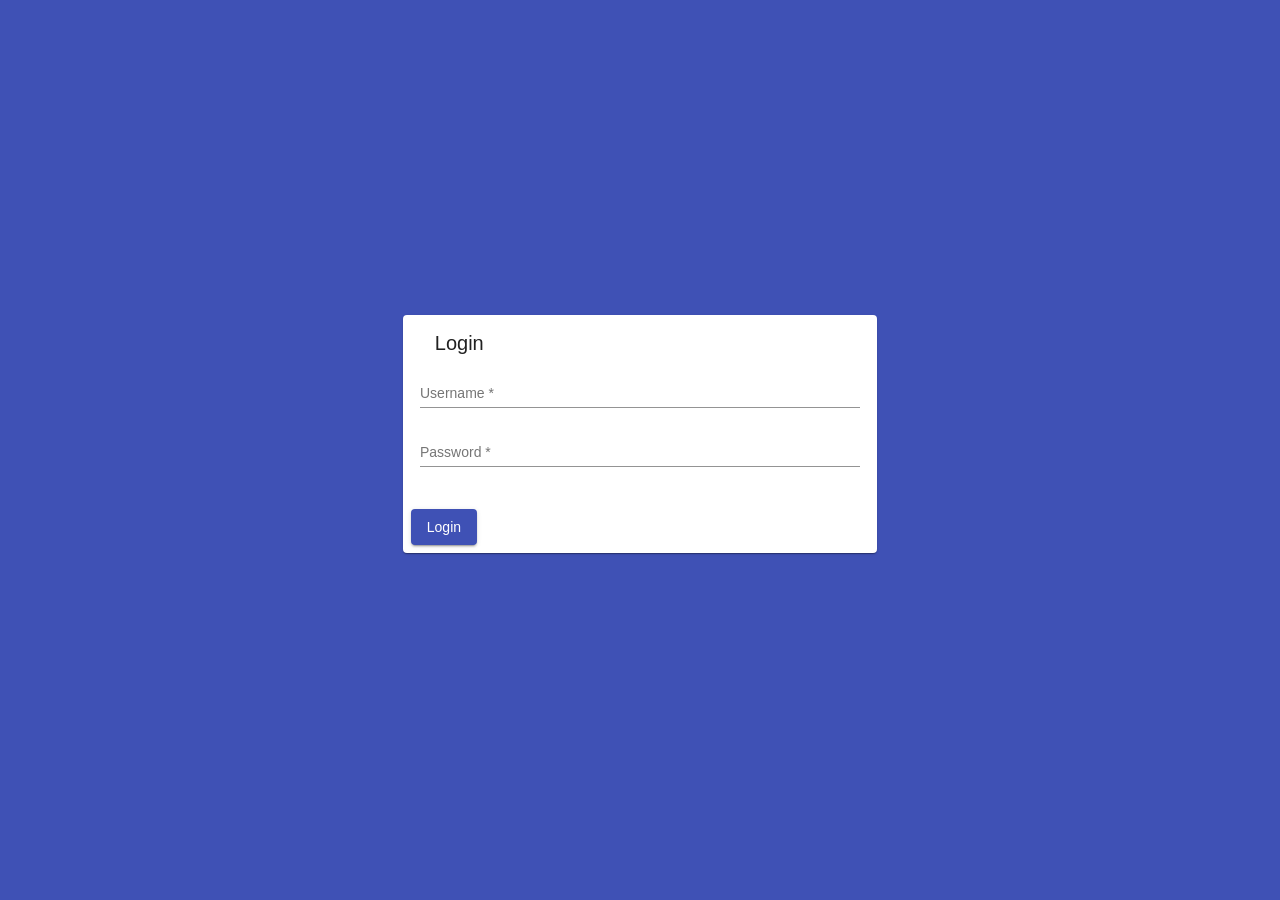
<file: index.html>
<!doctype html>
<html lang="en">
<head>
  <meta charset="utf-8">
  <title>Digital Real Estate Diary</title>
  <base href="/">

  <meta name="viewport" content="width=device-width, initial-scale=1">
  <link rel="icon" type="image/x-icon" href="favicon.ico">
  <link href="//fonts.googleapis.com/icon?family=Material+Icons" rel="stylesheet">

  <link rel="manifest" href="manifest.json">
  <meta name="theme-color" content="#1976d2">
<link rel="stylesheet" href="styles.222fbe5a6cda0ec40c79.css"></head>
<body>
  <app-root></app-root>
  <noscript>Please enable JavaScript to continue using this application.</noscript>
<script type="text/javascript" src="runtime.ec2944dd8b20ec099bf3.js"></script><script type="text/javascript" src="polyfills.c6871e56cb80756a5498.js"></script><script type="text/javascript" src="main.c144d2c98885ca485fbb.js"></script></body>
</html>
</file>
<file: styles.222fbe5a6cda0ec40c79.css>
.mat-badge-content{font-weight:600;font-size:12px;font-family:Roboto,"Helvetica Neue",sans-serif}.mat-badge-small .mat-badge-content{font-size:6px}.mat-badge-large .mat-badge-content{font-size:24px}.mat-h1,.mat-headline,.mat-typography h1{font:400 24px/32px Roboto,"Helvetica Neue",sans-serif;margin:0 0 16px}.mat-h2,.mat-title,.mat-typography h2{font:500 20px/32px Roboto,"Helvetica Neue",sans-serif;margin:0 0 16px}.mat-h3,.mat-subheading-2,.mat-typography h3{font:400 16px/28px Roboto,"Helvetica Neue",sans-serif;margin:0 0 16px}.mat-h4,.mat-subheading-1,.mat-typography h4{font:400 15px/24px Roboto,"Helvetica Neue",sans-serif;margin:0 0 16px}.mat-h5,.mat-typography h5{font:400 11.62px/20px Roboto,"Helvetica Neue",sans-serif;margin:0 0 12px}.mat-h6,.mat-typography h6{font:400 9.38px/20px Roboto,"Helvetica Neue",sans-serif;margin:0 0 12px}.mat-body-2,.mat-body-strong{font:500 14px/24px Roboto,"Helvetica Neue",sans-serif}.mat-body,.mat-body-1,.mat-typography{font:400 14px/20px Roboto,"Helvetica Neue",sans-serif}.mat-body p,.mat-body-1 p,.mat-typography p{margin:0 0 12px}.mat-caption,.mat-small{font:400 12px/20px Roboto,"Helvetica Neue",sans-serif}.mat-display-4,.mat-typography .mat-display-4{font:300 112px/112px Roboto,"Helvetica Neue",sans-serif;margin:0 0 56px;letter-spacing:-.05em}.mat-display-3,.mat-typography .mat-display-3{font:400 56px/56px Roboto,"Helvetica Neue",sans-serif;margin:0 0 64px;letter-spacing:-.02em}.mat-display-2,.mat-typography .mat-display-2{font:400 45px/48px Roboto,"Helvetica Neue",sans-serif;margin:0 0 64px;letter-spacing:-.005em}.mat-display-1,.mat-typography .mat-display-1{font:400 34px/40px Roboto,"Helvetica Neue",sans-serif;margin:0 0 64px}.mat-bottom-sheet-container{font:400 14px/20px Roboto,"Helvetica Neue",sans-serif}.mat-button,.mat-fab,.mat-flat-button,.mat-icon-button,.mat-mini-fab,.mat-raised-button,.mat-stroked-button{font-family:Roboto,"Helvetica Neue",sans-serif;font-size:14px;font-weight:500}.mat-button-toggle,.mat-card{font-family:Roboto,"Helvetica Neue",sans-serif}.mat-card-title{font-size:24px;font-weight:500}.mat-card-header .mat-card-title{font-size:20px}.mat-card-content,.mat-card-subtitle{font-size:14px}.mat-checkbox{font-family:Roboto,"Helvetica Neue",sans-serif}.mat-checkbox-layout .mat-checkbox-label{line-height:24px}.mat-chip{font-size:14px;font-weight:500}.mat-chip .mat-chip-remove.mat-icon,.mat-chip .mat-chip-trailing-icon.mat-icon{font-size:18px}.mat-table{font-family:Roboto,"Helvetica Neue",sans-serif}.mat-header-cell{font-size:12px;font-weight:500}.mat-cell,.mat-footer-cell{font-size:14px}.mat-calendar{font-family:Roboto,"Helvetica Neue",sans-serif}.mat-calendar-body{font-size:13px}.mat-calendar-body-label,.mat-calendar-period-button{font-size:14px;font-weight:500}.mat-calendar-table-header th{font-size:11px;font-weight:400}.mat-dialog-title{font:500 20px/32px Roboto,"Helvetica Neue",sans-serif}.mat-expansion-panel-header{font-family:Roboto,"Helvetica Neue",sans-serif;font-size:15px;font-weight:400}.mat-expansion-panel-content{font:400 14px/20px Roboto,"Helvetica Neue",sans-serif}.mat-form-field{font-size:inherit;font-weight:400;line-height:1.125;font-family:Roboto,"Helvetica Neue",sans-serif}.mat-form-field-wrapper{padding-bottom:1.34375em}.mat-form-field-prefix .mat-icon,.mat-form-field-suffix .mat-icon{font-size:150%;line-height:1.125}.mat-form-field-prefix .mat-icon-button,.mat-form-field-suffix .mat-icon-button{height:1.5em;width:1.5em}.mat-form-field-prefix .mat-icon-button .mat-icon,.mat-form-field-suffix .mat-icon-button .mat-icon{height:1.125em;line-height:1.125}.mat-form-field-infix{padding:.5em 0;border-top:.84375em solid transparent}.mat-form-field-can-float .mat-input-server:focus+.mat-form-field-label-wrapper .mat-form-field-label,.mat-form-field-can-float.mat-form-field-should-float .mat-form-field-label{-webkit-transform:translateY(-1.34375em) scale(.75);transform:translateY(-1.34375em) scale(.75);width:133.33333333%}.mat-form-field-can-float .mat-input-server[label]:not(:label-shown)+.mat-form-field-label-wrapper .mat-form-field-label{-webkit-transform:translateY(-1.34374em) scale(.75);transform:translateY(-1.34374em) scale(.75);width:133.33334333%}.mat-form-field-label-wrapper{top:-.84375em;padding-top:.84375em}.mat-form-field-label{top:1.34375em}.mat-form-field-underline{bottom:1.34375em}.mat-form-field-subscript-wrapper{font-size:75%;margin-top:.66666667em;top:calc(100% - 1.79166667em)}.mat-form-field-appearance-legacy .mat-form-field-wrapper{padding-bottom:1.25em}.mat-form-field-appearance-legacy .mat-form-field-infix{padding:.4375em 0}.mat-form-field-appearance-legacy.mat-form-field-can-float .mat-input-server:focus+.mat-form-field-label-wrapper .mat-form-field-label,.mat-form-field-appearance-legacy.mat-form-field-can-float.mat-form-field-should-float .mat-form-field-label{-webkit-transform:translateY(-1.28125em) scale(.75) perspective(100px) translateZ(.001px);transform:translateY(-1.28125em) scale(.75) perspective(100px) translateZ(.001px);-ms-transform:translateY(-1.28125em) scale(.75);width:133.33333333%}.mat-form-field-appearance-legacy.mat-form-field-can-float .mat-form-field-autofill-control:-webkit-autofill+.mat-form-field-label-wrapper .mat-form-field-label{-webkit-transform:translateY(-1.28125em) scale(.75) perspective(100px) translateZ(.00101px);transform:translateY(-1.28125em) scale(.75) perspective(100px) translateZ(.00101px);-ms-transform:translateY(-1.28124em) scale(.75);width:133.33334333%}.mat-form-field-appearance-legacy.mat-form-field-can-float .mat-input-server[label]:not(:label-shown)+.mat-form-field-label-wrapper .mat-form-field-label{-webkit-transform:translateY(-1.28125em) scale(.75) perspective(100px) translateZ(.00102px);transform:translateY(-1.28125em) scale(.75) perspective(100px) translateZ(.00102px);-ms-transform:translateY(-1.28123em) scale(.75);width:133.33335333%}.mat-form-field-appearance-legacy .mat-form-field-label{top:1.28125em}.mat-form-field-appearance-legacy .mat-form-field-subscript-wrapper{margin-top:.54166667em;top:calc(100% - 1.66666667em)}@media print{.mat-form-field-appearance-legacy.mat-form-field-can-float .mat-input-server:focus+.mat-form-field-label-wrapper .mat-form-field-label,.mat-form-field-appearance-legacy.mat-form-field-can-float.mat-form-field-should-float .mat-form-field-label{-webkit-transform:translateY(-1.28122em) scale(.75);transform:translateY(-1.28122em) scale(.75)}.mat-form-field-appearance-legacy.mat-form-field-can-float .mat-form-field-autofill-control:-webkit-autofill+.mat-form-field-label-wrapper .mat-form-field-label{-webkit-transform:translateY(-1.28121em) scale(.75);transform:translateY(-1.28121em) scale(.75)}.mat-form-field-appearance-legacy.mat-form-field-can-float .mat-input-server[label]:not(:label-shown)+.mat-form-field-label-wrapper .mat-form-field-label{-webkit-transform:translateY(-1.2812em) scale(.75);transform:translateY(-1.2812em) scale(.75)}}.mat-form-field-appearance-fill .mat-form-field-infix{padding:.25em 0 .75em}.mat-form-field-appearance-fill .mat-form-field-label{top:1.09375em;margin-top:-.5em}.mat-form-field-appearance-fill.mat-form-field-can-float .mat-input-server:focus+.mat-form-field-label-wrapper .mat-form-field-label,.mat-form-field-appearance-fill.mat-form-field-can-float.mat-form-field-should-float .mat-form-field-label{-webkit-transform:translateY(-.59375em) scale(.75);transform:translateY(-.59375em) scale(.75);width:133.33333333%}.mat-form-field-appearance-fill.mat-form-field-can-float .mat-input-server[label]:not(:label-shown)+.mat-form-field-label-wrapper .mat-form-field-label{-webkit-transform:translateY(-.59374em) scale(.75);transform:translateY(-.59374em) scale(.75);width:133.33334333%}.mat-form-field-appearance-outline .mat-form-field-infix{padding:1em 0}.mat-form-field-appearance-outline .mat-form-field-label{top:1.84375em;margin-top:-.25em}.mat-form-field-appearance-outline.mat-form-field-can-float .mat-input-server:focus+.mat-form-field-label-wrapper .mat-form-field-label,.mat-form-field-appearance-outline.mat-form-field-can-float.mat-form-field-should-float .mat-form-field-label{-webkit-transform:translateY(-1.59375em) scale(.75);transform:translateY(-1.59375em) scale(.75);width:133.33333333%}.mat-form-field-appearance-outline.mat-form-field-can-float .mat-input-server[label]:not(:label-shown)+.mat-form-field-label-wrapper .mat-form-field-label{-webkit-transform:translateY(-1.59374em) scale(.75);transform:translateY(-1.59374em) scale(.75);width:133.33334333%}.mat-grid-tile-footer,.mat-grid-tile-header{font-size:14px}.mat-grid-tile-footer .mat-line,.mat-grid-tile-header .mat-line{white-space:nowrap;overflow:hidden;text-overflow:ellipsis;display:block;box-sizing:border-box}.mat-grid-tile-footer .mat-line:nth-child(n+2),.mat-grid-tile-header .mat-line:nth-child(n+2){font-size:12px}input.mat-input-element{margin-top:-.0625em}.mat-menu-item{font-family:Roboto,"Helvetica Neue",sans-serif;font-size:14px;font-weight:400}.mat-paginator,.mat-paginator-page-size .mat-select-trigger{font-family:Roboto,"Helvetica Neue",sans-serif;font-size:12px}.mat-radio-button,.mat-select{font-family:Roboto,"Helvetica Neue",sans-serif}.mat-select-trigger{height:1.125em}.mat-slide-toggle-content{font-family:Roboto,"Helvetica Neue",sans-serif}.mat-slider-thumb-label-text{font-family:Roboto,"Helvetica Neue",sans-serif;font-size:12px;font-weight:500}.mat-stepper-horizontal,.mat-stepper-vertical{font-family:Roboto,"Helvetica Neue",sans-serif}.mat-step-label{font-size:14px;font-weight:400}.mat-step-sub-label-error{font-weight:400}.mat-step-label-error{font-size:14px}.mat-step-label-selected{font-size:14px;font-weight:500}.mat-tab-group{font-family:Roboto,"Helvetica Neue",sans-serif}.mat-tab-label,.mat-tab-link{font-family:Roboto,"Helvetica Neue",sans-serif;font-size:14px;font-weight:500}.mat-toolbar,.mat-toolbar h1,.mat-toolbar h2,.mat-toolbar h3,.mat-toolbar h4,.mat-toolbar h5,.mat-toolbar h6{font:500 20px/32px Roboto,"Helvetica Neue",sans-serif;margin:0}.mat-tooltip{font-family:Roboto,"Helvetica Neue",sans-serif;font-size:10px;padding-top:6px;padding-bottom:6px}.mat-tooltip-handset{font-size:14px;padding-top:8px;padding-bottom:8px}.mat-list-item,.mat-list-option{font-family:Roboto,"Helvetica Neue",sans-serif}.mat-list-base .mat-list-item{font-size:16px}.mat-list-base .mat-list-item .mat-line{white-space:nowrap;overflow:hidden;text-overflow:ellipsis;display:block;box-sizing:border-box}.mat-list-base .mat-list-item .mat-line:nth-child(n+2){font-size:14px}.mat-list-base .mat-list-option{font-size:16px}.mat-list-base .mat-list-option .mat-line{white-space:nowrap;overflow:hidden;text-overflow:ellipsis;display:block;box-sizing:border-box}.mat-list-base .mat-list-option .mat-line:nth-child(n+2){font-size:14px}.mat-list-base[dense] .mat-list-item{font-size:12px}.mat-list-base[dense] .mat-list-item .mat-line{white-space:nowrap;overflow:hidden;text-overflow:ellipsis;display:block;box-sizing:border-box}.mat-list-base[dense] .mat-list-item .mat-line:nth-child(n+2),.mat-list-base[dense] .mat-list-option{font-size:12px}.mat-list-base[dense] .mat-list-option .mat-line{white-space:nowrap;overflow:hidden;text-overflow:ellipsis;display:block;box-sizing:border-box}.mat-list-base[dense] .mat-list-option .mat-line:nth-child(n+2){font-size:12px}.mat-list-base[dense] .mat-subheader{font-family:Roboto,"Helvetica Neue",sans-serif;font-size:12px;font-weight:500}.mat-option{font-family:Roboto,"Helvetica Neue",sans-serif;font-size:16px;color:rgba(0,0,0,.87)}.mat-optgroup-label{font:500 14px/24px Roboto,"Helvetica Neue",sans-serif;color:rgba(0,0,0,.54)}.mat-simple-snackbar{font-family:Roboto,"Helvetica Neue",sans-serif;font-size:14px}.mat-simple-snackbar-action{line-height:1;font-family:inherit;font-size:inherit;font-weight:500}.mat-ripple{overflow:hidden;position:relative}.mat-ripple.mat-ripple-unbounded{overflow:visible}.mat-ripple-element{position:absolute;border-radius:50%;pointer-events:none;transition:opacity,-webkit-transform 0s cubic-bezier(0,0,.2,1);transition:opacity,transform 0s cubic-bezier(0,0,.2,1);transition:opacity,transform 0s cubic-bezier(0,0,.2,1),-webkit-transform 0s cubic-bezier(0,0,.2,1);-webkit-transform:scale(0);transform:scale(0)}@media screen and (-ms-high-contrast:active){.mat-ripple-element{display:none}}.cdk-visually-hidden{border:0;clip:rect(0 0 0 0);height:1px;margin:-1px;overflow:hidden;padding:0;position:absolute;width:1px;outline:0;-webkit-appearance:none;-moz-appearance:none}.cdk-global-overlay-wrapper,.cdk-overlay-container{pointer-events:none;top:0;left:0;height:100%;width:100%}.cdk-overlay-container{position:fixed;z-index:1000}.cdk-overlay-container:empty{display:none}.cdk-global-overlay-wrapper{display:flex;position:absolute;z-index:1000}.cdk-overlay-pane{position:absolute;pointer-events:auto;box-sizing:border-box;z-index:1000;display:flex;max-width:100%;max-height:100%}.cdk-overlay-backdrop{position:absolute;top:0;bottom:0;left:0;right:0;z-index:1000;pointer-events:auto;-webkit-tap-highlight-color:transparent;transition:opacity .4s cubic-bezier(.25,.8,.25,1);opacity:0}.cdk-overlay-backdrop.cdk-overlay-backdrop-showing{opacity:1}@media screen and (-ms-high-contrast:active){.cdk-overlay-backdrop.cdk-overlay-backdrop-showing{opacity:.6}.mat-badge-small .mat-badge-content{outline:solid 1px;border-radius:0}}.cdk-overlay-dark-backdrop{background:rgba(0,0,0,.32)}.cdk-overlay-transparent-backdrop,.cdk-overlay-transparent-backdrop.cdk-overlay-backdrop-showing{opacity:0}.cdk-overlay-connected-position-bounding-box{position:absolute;z-index:1000;display:flex;flex-direction:column;min-width:1px;min-height:1px}.cdk-global-scrollblock{position:fixed;width:100%;overflow-y:scroll}@-webkit-keyframes cdk-text-field-autofill-start{/*!*/}@keyframes cdk-text-field-autofill-start{/*!*/}@-webkit-keyframes cdk-text-field-autofill-end{/*!*/}@keyframes cdk-text-field-autofill-end{/*!*/}.cdk-text-field-autofill-monitored:-webkit-autofill{-webkit-animation-name:cdk-text-field-autofill-start;animation-name:cdk-text-field-autofill-start}.cdk-text-field-autofill-monitored:not(:-webkit-autofill){-webkit-animation-name:cdk-text-field-autofill-end;animation-name:cdk-text-field-autofill-end}textarea.cdk-textarea-autosize{resize:none}textarea.cdk-textarea-autosize-measuring{height:auto!important;overflow:hidden!important;padding:2px 0!important;box-sizing:content-box!important}.mat-ripple-element{background-color:rgba(0,0,0,.1)}.mat-option.mat-selected:not(.mat-option-multiple):not(.mat-option-disabled),.mat-option:focus:not(.mat-option-disabled),.mat-option:hover:not(.mat-option-disabled){background:rgba(0,0,0,.04)}.mat-option.mat-active{background:rgba(0,0,0,.04);color:rgba(0,0,0,.87)}.mat-option.mat-option-disabled{color:rgba(0,0,0,.38)}.mat-primary .mat-option.mat-selected:not(.mat-option-disabled){color:#3f51b5}.mat-accent .mat-option.mat-selected:not(.mat-option-disabled){color:#e91e63}.mat-warn .mat-option.mat-selected:not(.mat-option-disabled){color:#ffb300}.mat-optgroup-disabled .mat-optgroup-label{color:rgba(0,0,0,.38)}.mat-pseudo-checkbox{color:rgba(0,0,0,.54)}.mat-pseudo-checkbox::after{color:#fafafa}.mat-accent .mat-pseudo-checkbox-checked,.mat-accent .mat-pseudo-checkbox-indeterminate,.mat-pseudo-checkbox-checked,.mat-pseudo-checkbox-indeterminate{background:#e91e63}.mat-primary .mat-pseudo-checkbox-checked,.mat-primary .mat-pseudo-checkbox-indeterminate{background:#3f51b5}.mat-warn .mat-pseudo-checkbox-checked,.mat-warn .mat-pseudo-checkbox-indeterminate{background:#ffb300}.mat-pseudo-checkbox-checked.mat-pseudo-checkbox-disabled{background:#b0b0b0}.mat-elevation-z0{box-shadow:0 0 0 0 rgba(0,0,0,.2),0 0 0 0 rgba(0,0,0,.14),0 0 0 0 rgba(0,0,0,.12)}.mat-elevation-z1{box-shadow:0 2px 1px -1px rgba(0,0,0,.2),0 1px 1px 0 rgba(0,0,0,.14),0 1px 3px 0 rgba(0,0,0,.12)}.mat-elevation-z2{box-shadow:0 3px 1px -2px rgba(0,0,0,.2),0 2px 2px 0 rgba(0,0,0,.14),0 1px 5px 0 rgba(0,0,0,.12)}.mat-elevation-z3{box-shadow:0 3px 3px -2px rgba(0,0,0,.2),0 3px 4px 0 rgba(0,0,0,.14),0 1px 8px 0 rgba(0,0,0,.12)}.mat-elevation-z4{box-shadow:0 2px 4px -1px rgba(0,0,0,.2),0 4px 5px 0 rgba(0,0,0,.14),0 1px 10px 0 rgba(0,0,0,.12)}.mat-elevation-z5{box-shadow:0 3px 5px -1px rgba(0,0,0,.2),0 5px 8px 0 rgba(0,0,0,.14),0 1px 14px 0 rgba(0,0,0,.12)}.mat-elevation-z6{box-shadow:0 3px 5px -1px rgba(0,0,0,.2),0 6px 10px 0 rgba(0,0,0,.14),0 1px 18px 0 rgba(0,0,0,.12)}.mat-elevation-z7{box-shadow:0 4px 5px -2px rgba(0,0,0,.2),0 7px 10px 1px rgba(0,0,0,.14),0 2px 16px 1px rgba(0,0,0,.12)}.mat-elevation-z8{box-shadow:0 5px 5px -3px rgba(0,0,0,.2),0 8px 10px 1px rgba(0,0,0,.14),0 3px 14px 2px rgba(0,0,0,.12)}.mat-elevation-z9{box-shadow:0 5px 6px -3px rgba(0,0,0,.2),0 9px 12px 1px rgba(0,0,0,.14),0 3px 16px 2px rgba(0,0,0,.12)}.mat-elevation-z10{box-shadow:0 6px 6px -3px rgba(0,0,0,.2),0 10px 14px 1px rgba(0,0,0,.14),0 4px 18px 3px rgba(0,0,0,.12)}.mat-elevation-z11{box-shadow:0 6px 7px -4px rgba(0,0,0,.2),0 11px 15px 1px rgba(0,0,0,.14),0 4px 20px 3px rgba(0,0,0,.12)}.mat-elevation-z12{box-shadow:0 7px 8px -4px rgba(0,0,0,.2),0 12px 17px 2px rgba(0,0,0,.14),0 5px 22px 4px rgba(0,0,0,.12)}.mat-elevation-z13{box-shadow:0 7px 8px -4px rgba(0,0,0,.2),0 13px 19px 2px rgba(0,0,0,.14),0 5px 24px 4px rgba(0,0,0,.12)}.mat-elevation-z14{box-shadow:0 7px 9px -4px rgba(0,0,0,.2),0 14px 21px 2px rgba(0,0,0,.14),0 5px 26px 4px rgba(0,0,0,.12)}.mat-elevation-z15{box-shadow:0 8px 9px -5px rgba(0,0,0,.2),0 15px 22px 2px rgba(0,0,0,.14),0 6px 28px 5px rgba(0,0,0,.12)}.mat-elevation-z16{box-shadow:0 8px 10px -5px rgba(0,0,0,.2),0 16px 24px 2px rgba(0,0,0,.14),0 6px 30px 5px rgba(0,0,0,.12)}.mat-elevation-z17{box-shadow:0 8px 11px -5px rgba(0,0,0,.2),0 17px 26px 2px rgba(0,0,0,.14),0 6px 32px 5px rgba(0,0,0,.12)}.mat-elevation-z18{box-shadow:0 9px 11px -5px rgba(0,0,0,.2),0 18px 28px 2px rgba(0,0,0,.14),0 7px 34px 6px rgba(0,0,0,.12)}.mat-elevation-z19{box-shadow:0 9px 12px -6px rgba(0,0,0,.2),0 19px 29px 2px rgba(0,0,0,.14),0 7px 36px 6px rgba(0,0,0,.12)}.mat-elevation-z20{box-shadow:0 10px 13px -6px rgba(0,0,0,.2),0 20px 31px 3px rgba(0,0,0,.14),0 8px 38px 7px rgba(0,0,0,.12)}.mat-elevation-z21{box-shadow:0 10px 13px -6px rgba(0,0,0,.2),0 21px 33px 3px rgba(0,0,0,.14),0 8px 40px 7px rgba(0,0,0,.12)}.mat-elevation-z22{box-shadow:0 10px 14px -6px rgba(0,0,0,.2),0 22px 35px 3px rgba(0,0,0,.14),0 8px 42px 7px rgba(0,0,0,.12)}.mat-elevation-z23{box-shadow:0 11px 14px -7px rgba(0,0,0,.2),0 23px 36px 3px rgba(0,0,0,.14),0 9px 44px 8px rgba(0,0,0,.12)}.mat-elevation-z24{box-shadow:0 11px 15px -7px rgba(0,0,0,.2),0 24px 38px 3px rgba(0,0,0,.14),0 9px 46px 8px rgba(0,0,0,.12)}.mat-app-background{background-color:#fafafa;color:rgba(0,0,0,.87)}.mat-theme-loaded-marker{display:none}.mat-autocomplete-panel{background:#fff;color:rgba(0,0,0,.87)}.mat-autocomplete-panel:not([class*=mat-elevation-z]){box-shadow:0 2px 4px -1px rgba(0,0,0,.2),0 4px 5px 0 rgba(0,0,0,.14),0 1px 10px 0 rgba(0,0,0,.12)}.mat-autocomplete-panel .mat-option.mat-selected:not(.mat-active):not(:hover){background:#fff}.mat-autocomplete-panel .mat-option.mat-selected:not(.mat-active):not(:hover):not(.mat-option-disabled){color:rgba(0,0,0,.87)}.mat-badge-accent .mat-badge-content{background:#e91e63;color:#fff}.mat-badge-warn .mat-badge-content{color:rgba(0,0,0,.87);background:#ffb300}.mat-badge{position:relative}.mat-badge-hidden .mat-badge-content{display:none}.mat-badge-disabled .mat-badge-content{background:#b9b9b9;color:rgba(0,0,0,.38)}.mat-badge-content{color:#fff;background:#3f51b5;position:absolute;text-align:center;display:inline-block;border-radius:50%;transition:-webkit-transform .2s ease-in-out;transition:transform .2s ease-in-out;transition:transform .2s ease-in-out,-webkit-transform .2s ease-in-out;-webkit-transform:scale(.6);transform:scale(.6);overflow:hidden;white-space:nowrap;text-overflow:ellipsis;pointer-events:none}.mat-badge-content.mat-badge-active{-webkit-transform:none;transform:none}.mat-badge-small .mat-badge-content{width:16px;height:16px;line-height:16px}.mat-badge-small.mat-badge-above .mat-badge-content{top:-8px}.mat-badge-small.mat-badge-below .mat-badge-content{bottom:-8px}.mat-badge-small.mat-badge-before .mat-badge-content{left:-16px}[dir=rtl] .mat-badge-small.mat-badge-before .mat-badge-content{left:auto;right:-16px}.mat-badge-small.mat-badge-after .mat-badge-content{right:-16px}[dir=rtl] .mat-badge-small.mat-badge-after .mat-badge-content{right:auto;left:-16px}.mat-badge-small.mat-badge-overlap.mat-badge-before .mat-badge-content{left:-8px}[dir=rtl] .mat-badge-small.mat-badge-overlap.mat-badge-before .mat-badge-content{left:auto;right:-8px}.mat-badge-small.mat-badge-overlap.mat-badge-after .mat-badge-content{right:-8px}[dir=rtl] .mat-badge-small.mat-badge-overlap.mat-badge-after .mat-badge-content{right:auto;left:-8px}.mat-badge-medium .mat-badge-content{width:22px;height:22px;line-height:22px}.mat-badge-medium.mat-badge-above .mat-badge-content{top:-11px}.mat-badge-medium.mat-badge-below .mat-badge-content{bottom:-11px}.mat-badge-medium.mat-badge-before .mat-badge-content{left:-22px}[dir=rtl] .mat-badge-medium.mat-badge-before .mat-badge-content{left:auto;right:-22px}.mat-badge-medium.mat-badge-after .mat-badge-content{right:-22px}[dir=rtl] .mat-badge-medium.mat-badge-after .mat-badge-content{right:auto;left:-22px}.mat-badge-medium.mat-badge-overlap.mat-badge-before .mat-badge-content{left:-11px}[dir=rtl] .mat-badge-medium.mat-badge-overlap.mat-badge-before .mat-badge-content{left:auto;right:-11px}.mat-badge-medium.mat-badge-overlap.mat-badge-after .mat-badge-content{right:-11px}[dir=rtl] .mat-badge-medium.mat-badge-overlap.mat-badge-after .mat-badge-content{right:auto;left:-11px}.mat-badge-large .mat-badge-content{width:28px;height:28px;line-height:28px}@media screen and (-ms-high-contrast:active){.mat-badge-large .mat-badge-content,.mat-badge-medium .mat-badge-content{outline:solid 1px;border-radius:0}.mat-checkbox-disabled{opacity:.5}}.mat-badge-large.mat-badge-above .mat-badge-content{top:-14px}.mat-badge-large.mat-badge-below .mat-badge-content{bottom:-14px}.mat-badge-large.mat-badge-before .mat-badge-content{left:-28px}[dir=rtl] .mat-badge-large.mat-badge-before .mat-badge-content{left:auto;right:-28px}.mat-badge-large.mat-badge-after .mat-badge-content{right:-28px}[dir=rtl] .mat-badge-large.mat-badge-after .mat-badge-content{right:auto;left:-28px}.mat-badge-large.mat-badge-overlap.mat-badge-before .mat-badge-content{left:-14px}[dir=rtl] .mat-badge-large.mat-badge-overlap.mat-badge-before .mat-badge-content{left:auto;right:-14px}.mat-badge-large.mat-badge-overlap.mat-badge-after .mat-badge-content{right:-14px}[dir=rtl] .mat-badge-large.mat-badge-overlap.mat-badge-after .mat-badge-content{right:auto;left:-14px}.mat-bottom-sheet-container{box-shadow:0 8px 10px -5px rgba(0,0,0,.2),0 16px 24px 2px rgba(0,0,0,.14),0 6px 30px 5px rgba(0,0,0,.12);background:#fff;color:rgba(0,0,0,.87)}.mat-button,.mat-icon-button,.mat-stroked-button{color:inherit;background:0 0}.mat-button.mat-primary,.mat-icon-button.mat-primary,.mat-stroked-button.mat-primary{color:#3f51b5}.mat-button.mat-accent,.mat-icon-button.mat-accent,.mat-stroked-button.mat-accent{color:#e91e63}.mat-button.mat-warn,.mat-icon-button.mat-warn,.mat-stroked-button.mat-warn{color:#ffb300}.mat-button.mat-accent[disabled],.mat-button.mat-primary[disabled],.mat-button.mat-warn[disabled],.mat-button[disabled][disabled],.mat-icon-button.mat-accent[disabled],.mat-icon-button.mat-primary[disabled],.mat-icon-button.mat-warn[disabled],.mat-icon-button[disabled][disabled],.mat-stroked-button.mat-accent[disabled],.mat-stroked-button.mat-primary[disabled],.mat-stroked-button.mat-warn[disabled],.mat-stroked-button[disabled][disabled]{color:rgba(0,0,0,.26)}.mat-button.mat-primary .mat-button-focus-overlay,.mat-icon-button.mat-primary .mat-button-focus-overlay,.mat-stroked-button.mat-primary .mat-button-focus-overlay{background-color:#3f51b5}.mat-button.mat-accent .mat-button-focus-overlay,.mat-icon-button.mat-accent .mat-button-focus-overlay,.mat-stroked-button.mat-accent .mat-button-focus-overlay{background-color:#e91e63}.mat-button.mat-warn .mat-button-focus-overlay,.mat-icon-button.mat-warn .mat-button-focus-overlay,.mat-stroked-button.mat-warn .mat-button-focus-overlay{background-color:#ffb300}.mat-button[disabled] .mat-button-focus-overlay,.mat-icon-button[disabled] .mat-button-focus-overlay,.mat-stroked-button[disabled] .mat-button-focus-overlay{background-color:transparent}.mat-button .mat-ripple-element,.mat-icon-button .mat-ripple-element,.mat-stroked-button .mat-ripple-element{opacity:.1;background-color:currentColor}.mat-button-focus-overlay{background:#000}.mat-stroked-button:not([disabled]){border-color:rgba(0,0,0,.12)}.mat-fab,.mat-flat-button,.mat-mini-fab,.mat-raised-button{color:rgba(0,0,0,.87);background-color:#fff}.mat-fab.mat-accent,.mat-fab.mat-primary,.mat-flat-button.mat-accent,.mat-flat-button.mat-primary,.mat-mini-fab.mat-accent,.mat-mini-fab.mat-primary,.mat-raised-button.mat-accent,.mat-raised-button.mat-primary{color:#fff}.mat-fab.mat-accent[disabled],.mat-fab.mat-primary[disabled],.mat-fab.mat-warn[disabled],.mat-fab[disabled][disabled],.mat-flat-button.mat-accent[disabled],.mat-flat-button.mat-primary[disabled],.mat-flat-button.mat-warn[disabled],.mat-flat-button[disabled][disabled],.mat-mini-fab.mat-accent[disabled],.mat-mini-fab.mat-primary[disabled],.mat-mini-fab.mat-warn[disabled],.mat-mini-fab[disabled][disabled],.mat-raised-button.mat-accent[disabled],.mat-raised-button.mat-primary[disabled],.mat-raised-button.mat-warn[disabled],.mat-raised-button[disabled][disabled]{color:rgba(0,0,0,.26);background-color:rgba(0,0,0,.12)}.mat-fab.mat-primary,.mat-flat-button.mat-primary,.mat-mini-fab.mat-primary,.mat-raised-button.mat-primary{background-color:#3f51b5}.mat-fab.mat-accent,.mat-flat-button.mat-accent,.mat-mini-fab.mat-accent,.mat-raised-button.mat-accent{background-color:#e91e63}.mat-fab.mat-warn,.mat-flat-button.mat-warn,.mat-mini-fab.mat-warn,.mat-raised-button.mat-warn{color:rgba(0,0,0,.87);background-color:#ffb300}.mat-fab.mat-accent .mat-ripple-element,.mat-fab.mat-primary .mat-ripple-element,.mat-flat-button.mat-accent .mat-ripple-element,.mat-flat-button.mat-primary .mat-ripple-element,.mat-mini-fab.mat-accent .mat-ripple-element,.mat-mini-fab.mat-primary .mat-ripple-element,.mat-raised-button.mat-accent .mat-ripple-element,.mat-raised-button.mat-primary .mat-ripple-element{background-color:rgba(255,255,255,.1)}.mat-fab.mat-warn .mat-ripple-element,.mat-flat-button.mat-warn .mat-ripple-element,.mat-mini-fab.mat-warn .mat-ripple-element,.mat-raised-button.mat-warn .mat-ripple-element{background-color:rgba(0,0,0,.1)}.mat-flat-button:not([class*=mat-elevation-z]),.mat-stroked-button:not([class*=mat-elevation-z]){box-shadow:0 0 0 0 rgba(0,0,0,.2),0 0 0 0 rgba(0,0,0,.14),0 0 0 0 rgba(0,0,0,.12)}.mat-raised-button:not([class*=mat-elevation-z]){box-shadow:0 3px 1px -2px rgba(0,0,0,.2),0 2px 2px 0 rgba(0,0,0,.14),0 1px 5px 0 rgba(0,0,0,.12)}.mat-raised-button:not([disabled]):active:not([class*=mat-elevation-z]){box-shadow:0 5px 5px -3px rgba(0,0,0,.2),0 8px 10px 1px rgba(0,0,0,.14),0 3px 14px 2px rgba(0,0,0,.12)}.mat-raised-button[disabled]:not([class*=mat-elevation-z]){box-shadow:0 0 0 0 rgba(0,0,0,.2),0 0 0 0 rgba(0,0,0,.14),0 0 0 0 rgba(0,0,0,.12)}.mat-fab:not([class*=mat-elevation-z]),.mat-mini-fab:not([class*=mat-elevation-z]){box-shadow:0 3px 5px -1px rgba(0,0,0,.2),0 6px 10px 0 rgba(0,0,0,.14),0 1px 18px 0 rgba(0,0,0,.12)}.mat-fab:not([disabled]):active:not([class*=mat-elevation-z]),.mat-mini-fab:not([disabled]):active:not([class*=mat-elevation-z]){box-shadow:0 7px 8px -4px rgba(0,0,0,.2),0 12px 17px 2px rgba(0,0,0,.14),0 5px 22px 4px rgba(0,0,0,.12)}.mat-fab[disabled]:not([class*=mat-elevation-z]),.mat-mini-fab[disabled]:not([class*=mat-elevation-z]){box-shadow:0 0 0 0 rgba(0,0,0,.2),0 0 0 0 rgba(0,0,0,.14),0 0 0 0 rgba(0,0,0,.12)}.mat-button-toggle-group,.mat-button-toggle-standalone{box-shadow:0 3px 1px -2px rgba(0,0,0,.2),0 2px 2px 0 rgba(0,0,0,.14),0 1px 5px 0 rgba(0,0,0,.12)}.mat-button-toggle-group-appearance-standard,.mat-button-toggle-standalone.mat-button-toggle-appearance-standard{box-shadow:none;border:1px solid rgba(0,0,0,.12)}.mat-button-toggle{color:rgba(0,0,0,.38)}.mat-button-toggle .mat-button-toggle-focus-overlay{background-color:rgba(0,0,0,.12)}.mat-button-toggle-appearance-standard{color:rgba(0,0,0,.87);background:#fff}.mat-button-toggle-appearance-standard .mat-button-toggle-focus-overlay{background-color:#000}.mat-button-toggle-group-appearance-standard .mat-button-toggle+.mat-button-toggle{border-left:1px solid rgba(0,0,0,.12)}[dir=rtl] .mat-button-toggle-group-appearance-standard .mat-button-toggle+.mat-button-toggle{border-left:none;border-right:1px solid rgba(0,0,0,.12)}.mat-button-toggle-group-appearance-standard.mat-button-toggle-vertical .mat-button-toggle+.mat-button-toggle{border-left:none;border-right:none;border-top:1px solid rgba(0,0,0,.12)}.mat-button-toggle-checked{background-color:#e0e0e0;color:rgba(0,0,0,.54)}.mat-button-toggle-checked.mat-button-toggle-appearance-standard{color:rgba(0,0,0,.87)}.mat-button-toggle-disabled{color:rgba(0,0,0,.26);background-color:#eee}.mat-button-toggle-disabled.mat-button-toggle-appearance-standard{background:#fff}.mat-button-toggle-disabled.mat-button-toggle-checked{background-color:#bdbdbd}.mat-card{background:#fff;color:rgba(0,0,0,.87)}.mat-card:not([class*=mat-elevation-z]){box-shadow:0 2px 1px -1px rgba(0,0,0,.2),0 1px 1px 0 rgba(0,0,0,.14),0 1px 3px 0 rgba(0,0,0,.12)}.mat-card.mat-card-flat:not([class*=mat-elevation-z]){box-shadow:0 0 0 0 rgba(0,0,0,.2),0 0 0 0 rgba(0,0,0,.14),0 0 0 0 rgba(0,0,0,.12)}.mat-card-subtitle{color:rgba(0,0,0,.54)}.mat-checkbox-frame{border-color:rgba(0,0,0,.54)}.mat-checkbox-checkmark{fill:#fafafa}.mat-checkbox-checkmark-path{stroke:#fafafa!important}@media screen and (-ms-high-contrast:black-on-white){.mat-checkbox-checkmark-path{stroke:#000!important}}.mat-checkbox-mixedmark{background-color:#fafafa}.mat-checkbox-checked.mat-primary .mat-checkbox-background,.mat-checkbox-indeterminate.mat-primary .mat-checkbox-background{background-color:#3f51b5}.mat-checkbox-checked.mat-accent .mat-checkbox-background,.mat-checkbox-indeterminate.mat-accent .mat-checkbox-background{background-color:#e91e63}.mat-checkbox-checked.mat-warn .mat-checkbox-background,.mat-checkbox-indeterminate.mat-warn .mat-checkbox-background{background-color:#ffb300}.mat-checkbox-disabled.mat-checkbox-checked:not(.mat-checkbox-indeterminate) .mat-checkbox-background{background-color:#b0b0b0}.mat-checkbox-disabled:not(.mat-checkbox-checked) .mat-checkbox-frame{border-color:#b0b0b0}.mat-checkbox-disabled .mat-checkbox-label{color:rgba(0,0,0,.54)}@media screen and (-ms-high-contrast:active){.mat-checkbox-background{background:0 0}}.mat-checkbox:not(.mat-checkbox-disabled).mat-primary .mat-checkbox-ripple .mat-ripple-element{background-color:#3f51b5}.mat-checkbox:not(.mat-checkbox-disabled).mat-accent .mat-checkbox-ripple .mat-ripple-element{background-color:#e91e63}.mat-checkbox:not(.mat-checkbox-disabled).mat-warn .mat-checkbox-ripple .mat-ripple-element{background-color:#ffb300}.mat-chip.mat-standard-chip{background-color:#e0e0e0;color:rgba(0,0,0,.87)}.mat-chip.mat-standard-chip .mat-chip-remove{color:rgba(0,0,0,.87);opacity:.4}.mat-chip.mat-standard-chip:not(.mat-chip-disabled):active{box-shadow:0 3px 3px -2px rgba(0,0,0,.2),0 3px 4px 0 rgba(0,0,0,.14),0 1px 8px 0 rgba(0,0,0,.12)}.mat-chip.mat-standard-chip:not(.mat-chip-disabled) .mat-chip-remove:hover{opacity:.54}.mat-chip.mat-standard-chip.mat-chip-disabled{opacity:.4}.mat-chip.mat-standard-chip::after{background:#000}.mat-chip.mat-standard-chip.mat-chip-selected.mat-primary{background-color:#3f51b5;color:#fff}.mat-chip.mat-standard-chip.mat-chip-selected.mat-primary .mat-chip-remove{color:#fff;opacity:.4}.mat-chip.mat-standard-chip.mat-chip-selected.mat-primary .mat-ripple-element{background:rgba(255,255,255,.1)}.mat-chip.mat-standard-chip.mat-chip-selected.mat-warn{background-color:#ffb300;color:rgba(0,0,0,.87)}.mat-chip.mat-standard-chip.mat-chip-selected.mat-warn .mat-chip-remove{color:rgba(0,0,0,.87);opacity:.4}.mat-chip.mat-standard-chip.mat-chip-selected.mat-warn .mat-ripple-element{background:rgba(0,0,0,.1)}.mat-chip.mat-standard-chip.mat-chip-selected.mat-accent{background-color:#e91e63;color:#fff}.mat-chip.mat-standard-chip.mat-chip-selected.mat-accent .mat-chip-remove{color:#fff;opacity:.4}.mat-chip.mat-standard-chip.mat-chip-selected.mat-accent .mat-ripple-element{background:rgba(255,255,255,.1)}.mat-table{background:#fff}.mat-table tbody,.mat-table tfoot,.mat-table thead,.mat-table-sticky,[mat-footer-row],[mat-header-row],[mat-row],mat-footer-row,mat-header-row,mat-row{background:inherit}mat-footer-row,mat-header-row,mat-row,td.mat-cell,td.mat-footer-cell,th.mat-header-cell{border-bottom-color:rgba(0,0,0,.12)}.mat-header-cell{color:rgba(0,0,0,.54)}.mat-cell,.mat-footer-cell{color:rgba(0,0,0,.87)}.mat-calendar-arrow{border-top-color:rgba(0,0,0,.54)}.mat-datepicker-content .mat-calendar-next-button,.mat-datepicker-content .mat-calendar-previous-button,.mat-datepicker-toggle{color:rgba(0,0,0,.54)}.mat-calendar-table-header{color:rgba(0,0,0,.38)}.mat-calendar-table-header-divider::after{background:rgba(0,0,0,.12)}.mat-calendar-body-label{color:rgba(0,0,0,.54)}.mat-calendar-body-cell-content{color:rgba(0,0,0,.87);border-color:transparent}.mat-calendar-body-disabled>.mat-calendar-body-cell-content:not(.mat-calendar-body-selected){color:rgba(0,0,0,.38)}.cdk-keyboard-focused .mat-calendar-body-active>.mat-calendar-body-cell-content:not(.mat-calendar-body-selected),.cdk-program-focused .mat-calendar-body-active>.mat-calendar-body-cell-content:not(.mat-calendar-body-selected),.mat-calendar-body-cell:not(.mat-calendar-body-disabled):hover>.mat-calendar-body-cell-content:not(.mat-calendar-body-selected){background-color:rgba(0,0,0,.04)}.mat-calendar-body-today:not(.mat-calendar-body-selected){border-color:rgba(0,0,0,.38)}.mat-calendar-body-disabled>.mat-calendar-body-today:not(.mat-calendar-body-selected){border-color:rgba(0,0,0,.18)}.mat-calendar-body-selected{background-color:#3f51b5;color:#fff}.mat-calendar-body-disabled>.mat-calendar-body-selected{background-color:rgba(63,81,181,.4)}.mat-calendar-body-today.mat-calendar-body-selected{box-shadow:inset 0 0 0 1px #fff}.mat-datepicker-content{box-shadow:0 2px 4px -1px rgba(0,0,0,.2),0 4px 5px 0 rgba(0,0,0,.14),0 1px 10px 0 rgba(0,0,0,.12);background-color:#fff;color:rgba(0,0,0,.87)}.mat-datepicker-content.mat-accent .mat-calendar-body-selected{background-color:#e91e63;color:#fff}.mat-datepicker-content.mat-accent .mat-calendar-body-disabled>.mat-calendar-body-selected{background-color:rgba(233,30,99,.4)}.mat-datepicker-content.mat-accent .mat-calendar-body-today.mat-calendar-body-selected{box-shadow:inset 0 0 0 1px #fff}.mat-datepicker-content.mat-warn .mat-calendar-body-selected{background-color:#ffb300;color:rgba(0,0,0,.87)}.mat-datepicker-content.mat-warn .mat-calendar-body-disabled>.mat-calendar-body-selected{background-color:rgba(255,179,0,.4)}.mat-datepicker-content.mat-warn .mat-calendar-body-today.mat-calendar-body-selected{box-shadow:inset 0 0 0 1px rgba(0,0,0,.87)}.mat-datepicker-content-touch{box-shadow:0 0 0 0 rgba(0,0,0,.2),0 0 0 0 rgba(0,0,0,.14),0 0 0 0 rgba(0,0,0,.12)}.mat-datepicker-toggle-active{color:#3f51b5}.mat-datepicker-toggle-active.mat-accent{color:#e91e63}.mat-datepicker-toggle-active.mat-warn{color:#ffb300}.mat-dialog-container{box-shadow:0 11px 15px -7px rgba(0,0,0,.2),0 24px 38px 3px rgba(0,0,0,.14),0 9px 46px 8px rgba(0,0,0,.12);background:#fff;color:rgba(0,0,0,.87)}.mat-divider{border-top-color:rgba(0,0,0,.12)}.mat-divider-vertical{border-right-color:rgba(0,0,0,.12)}.mat-expansion-panel{background:#fff;color:rgba(0,0,0,.87)}.mat-expansion-panel:not([class*=mat-elevation-z]){box-shadow:0 3px 1px -2px rgba(0,0,0,.2),0 2px 2px 0 rgba(0,0,0,.14),0 1px 5px 0 rgba(0,0,0,.12)}.mat-action-row{border-top-color:rgba(0,0,0,.12)}.mat-expansion-panel:not(.mat-expanded) .mat-expansion-panel-header:not([aria-disabled=true]).cdk-keyboard-focused,.mat-expansion-panel:not(.mat-expanded) .mat-expansion-panel-header:not([aria-disabled=true]).cdk-program-focused,.mat-expansion-panel:not(.mat-expanded) .mat-expansion-panel-header:not([aria-disabled=true]):hover{background:rgba(0,0,0,.04)}@media (hover:none){.mat-expansion-panel:not(.mat-expanded):not([aria-disabled=true]) .mat-expansion-panel-header:hover{background:#fff}}.mat-expansion-panel-header-title{color:rgba(0,0,0,.87)}.mat-expansion-indicator::after,.mat-expansion-panel-header-description{color:rgba(0,0,0,.54)}.mat-expansion-panel-header[aria-disabled=true]{color:rgba(0,0,0,.26)}.mat-expansion-panel-header[aria-disabled=true] .mat-expansion-panel-header-description,.mat-expansion-panel-header[aria-disabled=true] .mat-expansion-panel-header-title{color:inherit}.mat-form-field-label,.mat-hint{color:rgba(0,0,0,.6)}.mat-form-field.mat-focused .mat-form-field-label{color:#3f51b5}.mat-form-field.mat-focused .mat-form-field-label.mat-accent{color:#e91e63}.mat-form-field.mat-focused .mat-form-field-label.mat-warn{color:#ffb300}.mat-focused .mat-form-field-required-marker{color:#e91e63}.mat-form-field-ripple{background-color:rgba(0,0,0,.87)}.mat-form-field.mat-focused .mat-form-field-ripple{background-color:#3f51b5}.mat-form-field.mat-focused .mat-form-field-ripple.mat-accent{background-color:#e91e63}.mat-form-field.mat-focused .mat-form-field-ripple.mat-warn{background-color:#ffb300}.mat-form-field.mat-form-field-invalid .mat-form-field-label,.mat-form-field.mat-form-field-invalid .mat-form-field-label .mat-form-field-required-marker,.mat-form-field.mat-form-field-invalid .mat-form-field-label.mat-accent{color:#ffb300}.mat-form-field.mat-form-field-invalid .mat-form-field-ripple,.mat-form-field.mat-form-field-invalid .mat-form-field-ripple.mat-accent{background-color:#ffb300}.mat-error{color:#ffb300}.mat-form-field-appearance-legacy .mat-form-field-label,.mat-form-field-appearance-legacy .mat-hint{color:rgba(0,0,0,.54)}.mat-form-field-appearance-legacy .mat-form-field-underline{bottom:1.25em;background-color:rgba(0,0,0,.42)}.mat-form-field-appearance-legacy.mat-form-field-disabled .mat-form-field-underline{background-image:linear-gradient(to right,rgba(0,0,0,.42) 0,rgba(0,0,0,.42) 33%,transparent 0);background-size:4px 100%;background-repeat:repeat-x}.mat-form-field-appearance-standard .mat-form-field-underline{background-color:rgba(0,0,0,.42)}.mat-form-field-appearance-standard.mat-form-field-disabled .mat-form-field-underline{background-image:linear-gradient(to right,rgba(0,0,0,.42) 0,rgba(0,0,0,.42) 33%,transparent 0);background-size:4px 100%;background-repeat:repeat-x}.mat-form-field-appearance-fill .mat-form-field-flex{background-color:rgba(0,0,0,.04)}.mat-form-field-appearance-fill.mat-form-field-disabled .mat-form-field-flex{background-color:rgba(0,0,0,.02)}.mat-form-field-appearance-fill .mat-form-field-underline::before{background-color:rgba(0,0,0,.42)}.mat-form-field-appearance-fill.mat-form-field-disabled .mat-form-field-label{color:rgba(0,0,0,.38)}.mat-form-field-appearance-fill.mat-form-field-disabled .mat-form-field-underline::before{background-color:transparent}.mat-form-field-appearance-outline .mat-form-field-outline{color:rgba(0,0,0,.12)}.mat-form-field-appearance-outline .mat-form-field-outline-thick{color:rgba(0,0,0,.87)}.mat-form-field-appearance-outline.mat-focused .mat-form-field-outline-thick{color:#3f51b5}.mat-form-field-appearance-outline.mat-focused.mat-accent .mat-form-field-outline-thick{color:#e91e63}.mat-form-field-appearance-outline.mat-focused.mat-warn .mat-form-field-outline-thick,.mat-form-field-appearance-outline.mat-form-field-invalid.mat-form-field-invalid .mat-form-field-outline-thick{color:#ffb300}.mat-form-field-appearance-outline.mat-form-field-disabled .mat-form-field-label{color:rgba(0,0,0,.38)}.mat-form-field-appearance-outline.mat-form-field-disabled .mat-form-field-outline{color:rgba(0,0,0,.06)}.mat-icon.mat-primary{color:#3f51b5}.mat-icon.mat-accent{color:#e91e63}.mat-icon.mat-warn{color:#ffb300}.mat-form-field-type-mat-native-select .mat-form-field-infix::after{color:rgba(0,0,0,.54)}.mat-form-field-type-mat-native-select.mat-form-field-disabled .mat-form-field-infix::after,.mat-input-element:disabled{color:rgba(0,0,0,.38)}.mat-input-element{caret-color:#3f51b5}.mat-input-element::-ms-input-placeholder{color:rgba(0,0,0,.42)}.mat-input-element::placeholder{color:rgba(0,0,0,.42)}.mat-input-element::-moz-placeholder{color:rgba(0,0,0,.42)}.mat-input-element::-webkit-input-placeholder{color:rgba(0,0,0,.42)}.mat-input-element:-ms-input-placeholder{color:rgba(0,0,0,.42)}.mat-accent .mat-input-element{caret-color:#e91e63}.mat-form-field-invalid .mat-input-element,.mat-warn .mat-input-element{caret-color:#ffb300}.mat-form-field-type-mat-native-select.mat-form-field-invalid .mat-form-field-infix::after{color:#ffb300}.mat-list-base .mat-list-item,.mat-list-base .mat-list-option{color:rgba(0,0,0,.87)}.mat-list-base .mat-subheader{font-family:Roboto,"Helvetica Neue",sans-serif;font-size:14px;font-weight:500;color:rgba(0,0,0,.54)}.mat-list-item-disabled{background-color:#eee}.mat-list-option:focus,.mat-list-option:hover,.mat-nav-list .mat-list-item:focus,.mat-nav-list .mat-list-item:hover{background:rgba(0,0,0,.04)}.mat-menu-panel{background:#fff}.mat-menu-panel:not([class*=mat-elevation-z]){box-shadow:0 2px 4px -1px rgba(0,0,0,.2),0 4px 5px 0 rgba(0,0,0,.14),0 1px 10px 0 rgba(0,0,0,.12)}.mat-menu-item{background:0 0;color:rgba(0,0,0,.87)}.mat-menu-item[disabled],.mat-menu-item[disabled]::after{color:rgba(0,0,0,.38)}.mat-menu-item .mat-icon:not([color]),.mat-menu-item-submenu-trigger::after{color:rgba(0,0,0,.54)}.mat-menu-item-highlighted:not([disabled]),.mat-menu-item.cdk-keyboard-focused:not([disabled]),.mat-menu-item.cdk-program-focused:not([disabled]),.mat-menu-item:hover:not([disabled]){background:rgba(0,0,0,.04)}.mat-paginator{background:#fff}.mat-paginator,.mat-paginator-page-size .mat-select-trigger{color:rgba(0,0,0,.54)}.mat-paginator-decrement,.mat-paginator-increment{border-top:2px solid rgba(0,0,0,.54);border-right:2px solid rgba(0,0,0,.54)}.mat-paginator-first,.mat-paginator-last{border-top:2px solid rgba(0,0,0,.54)}.mat-icon-button[disabled] .mat-paginator-decrement,.mat-icon-button[disabled] .mat-paginator-first,.mat-icon-button[disabled] .mat-paginator-increment,.mat-icon-button[disabled] .mat-paginator-last{border-color:rgba(0,0,0,.38)}.mat-progress-bar-background{fill:#c5cae9}.mat-progress-bar-buffer{background-color:#c5cae9}.mat-progress-bar-fill::after{background-color:#3f51b5}.mat-progress-bar.mat-accent .mat-progress-bar-background{fill:#f8bbd0}.mat-progress-bar.mat-accent .mat-progress-bar-buffer{background-color:#f8bbd0}.mat-progress-bar.mat-accent .mat-progress-bar-fill::after{background-color:#e91e63}.mat-progress-bar.mat-warn .mat-progress-bar-background{fill:#ffecb3}.mat-progress-bar.mat-warn .mat-progress-bar-buffer{background-color:#ffecb3}.mat-progress-bar.mat-warn .mat-progress-bar-fill::after{background-color:#ffb300}.mat-progress-spinner circle,.mat-spinner circle{stroke:#3f51b5}.mat-progress-spinner.mat-accent circle,.mat-spinner.mat-accent circle{stroke:#e91e63}.mat-progress-spinner.mat-warn circle,.mat-spinner.mat-warn circle{stroke:#ffb300}.mat-radio-outer-circle{border-color:rgba(0,0,0,.54)}.mat-radio-button.mat-primary.mat-radio-checked .mat-radio-outer-circle{border-color:#3f51b5}.mat-radio-button.mat-primary .mat-radio-inner-circle,.mat-radio-button.mat-primary .mat-radio-ripple .mat-ripple-element:not(.mat-radio-persistent-ripple),.mat-radio-button.mat-primary.mat-radio-checked .mat-radio-persistent-ripple,.mat-radio-button.mat-primary:active .mat-radio-persistent-ripple{background-color:#3f51b5}.mat-radio-button.mat-accent.mat-radio-checked .mat-radio-outer-circle{border-color:#e91e63}.mat-radio-button.mat-accent .mat-radio-inner-circle,.mat-radio-button.mat-accent .mat-radio-ripple .mat-ripple-element:not(.mat-radio-persistent-ripple),.mat-radio-button.mat-accent.mat-radio-checked .mat-radio-persistent-ripple,.mat-radio-button.mat-accent:active .mat-radio-persistent-ripple{background-color:#e91e63}.mat-radio-button.mat-warn.mat-radio-checked .mat-radio-outer-circle{border-color:#ffb300}.mat-radio-button.mat-warn .mat-radio-inner-circle,.mat-radio-button.mat-warn .mat-radio-ripple .mat-ripple-element:not(.mat-radio-persistent-ripple),.mat-radio-button.mat-warn.mat-radio-checked .mat-radio-persistent-ripple,.mat-radio-button.mat-warn:active .mat-radio-persistent-ripple{background-color:#ffb300}.mat-radio-button.mat-radio-disabled .mat-radio-outer-circle,.mat-radio-button.mat-radio-disabled.mat-radio-checked .mat-radio-outer-circle{border-color:rgba(0,0,0,.38)}.mat-radio-button.mat-radio-disabled .mat-radio-inner-circle,.mat-radio-button.mat-radio-disabled .mat-radio-ripple .mat-ripple-element{background-color:rgba(0,0,0,.38)}.mat-radio-button.mat-radio-disabled .mat-radio-label-content{color:rgba(0,0,0,.38)}.mat-radio-button .mat-ripple-element{background-color:#000}.mat-select-value{color:rgba(0,0,0,.87)}.mat-select-placeholder{color:rgba(0,0,0,.42)}.mat-select-disabled .mat-select-value{color:rgba(0,0,0,.38)}.mat-select-arrow{color:rgba(0,0,0,.54)}.mat-select-panel{background:#fff}.mat-select-panel:not([class*=mat-elevation-z]){box-shadow:0 2px 4px -1px rgba(0,0,0,.2),0 4px 5px 0 rgba(0,0,0,.14),0 1px 10px 0 rgba(0,0,0,.12)}.mat-select-panel .mat-option.mat-selected:not(.mat-option-multiple){background:rgba(0,0,0,.12)}.mat-form-field.mat-focused.mat-primary .mat-select-arrow{color:#3f51b5}.mat-form-field.mat-focused.mat-accent .mat-select-arrow{color:#e91e63}.mat-form-field .mat-select.mat-select-invalid .mat-select-arrow,.mat-form-field.mat-focused.mat-warn .mat-select-arrow{color:#ffb300}.mat-form-field .mat-select.mat-select-disabled .mat-select-arrow{color:rgba(0,0,0,.38)}.mat-drawer-container{background-color:#fafafa;color:rgba(0,0,0,.87)}.mat-drawer{background-color:#fff;color:rgba(0,0,0,.87)}.mat-drawer.mat-drawer-push{background-color:#fff}.mat-drawer:not(.mat-drawer-side){box-shadow:0 8px 10px -5px rgba(0,0,0,.2),0 16px 24px 2px rgba(0,0,0,.14),0 6px 30px 5px rgba(0,0,0,.12)}.mat-drawer-side{border-right:1px solid rgba(0,0,0,.12)}.mat-drawer-side.mat-drawer-end,[dir=rtl] .mat-drawer-side{border-left:1px solid rgba(0,0,0,.12);border-right:none}[dir=rtl] .mat-drawer-side.mat-drawer-end{border-left:none;border-right:1px solid rgba(0,0,0,.12)}.mat-drawer-backdrop.mat-drawer-shown{background-color:rgba(0,0,0,.6)}.mat-slide-toggle.mat-checked .mat-slide-toggle-thumb{background-color:#e91e63}.mat-slide-toggle.mat-checked .mat-slide-toggle-bar{background-color:rgba(233,30,99,.54)}.mat-slide-toggle.mat-checked .mat-ripple-element{background-color:#e91e63}.mat-slide-toggle.mat-primary.mat-checked .mat-slide-toggle-thumb{background-color:#3f51b5}.mat-slide-toggle.mat-primary.mat-checked .mat-slide-toggle-bar{background-color:rgba(63,81,181,.54)}.mat-slide-toggle.mat-primary.mat-checked .mat-ripple-element{background-color:#3f51b5}.mat-slide-toggle.mat-warn.mat-checked .mat-slide-toggle-thumb{background-color:#ffb300}.mat-slide-toggle.mat-warn.mat-checked .mat-slide-toggle-bar{background-color:rgba(255,179,0,.54)}.mat-slide-toggle.mat-warn.mat-checked .mat-ripple-element{background-color:#ffb300}.mat-slide-toggle:not(.mat-checked) .mat-ripple-element{background-color:#000}.mat-slide-toggle-thumb{box-shadow:0 2px 1px -1px rgba(0,0,0,.2),0 1px 1px 0 rgba(0,0,0,.14),0 1px 3px 0 rgba(0,0,0,.12);background-color:#fafafa}.mat-slide-toggle-bar{background-color:rgba(0,0,0,.38)}.mat-slider-track-background{background-color:rgba(0,0,0,.26)}.mat-primary .mat-slider-thumb,.mat-primary .mat-slider-thumb-label,.mat-primary .mat-slider-track-fill{background-color:#3f51b5}.mat-primary .mat-slider-thumb-label-text{color:#fff}.mat-accent .mat-slider-thumb,.mat-accent .mat-slider-thumb-label,.mat-accent .mat-slider-track-fill{background-color:#e91e63}.mat-accent .mat-slider-thumb-label-text{color:#fff}.mat-warn .mat-slider-thumb,.mat-warn .mat-slider-thumb-label,.mat-warn .mat-slider-track-fill{background-color:#ffb300}.mat-warn .mat-slider-thumb-label-text{color:rgba(0,0,0,.87)}.mat-slider-focus-ring{background-color:rgba(233,30,99,.2)}.cdk-focused .mat-slider-track-background,.mat-slider:hover .mat-slider-track-background{background-color:rgba(0,0,0,.38)}.mat-slider-disabled .mat-slider-thumb,.mat-slider-disabled .mat-slider-track-background,.mat-slider-disabled .mat-slider-track-fill,.mat-slider-disabled:hover .mat-slider-track-background{background-color:rgba(0,0,0,.26)}.mat-slider-min-value .mat-slider-focus-ring{background-color:rgba(0,0,0,.12)}.mat-slider-min-value.mat-slider-thumb-label-showing .mat-slider-thumb,.mat-slider-min-value.mat-slider-thumb-label-showing .mat-slider-thumb-label{background-color:rgba(0,0,0,.87)}.mat-slider-min-value.mat-slider-thumb-label-showing.cdk-focused .mat-slider-thumb,.mat-slider-min-value.mat-slider-thumb-label-showing.cdk-focused .mat-slider-thumb-label{background-color:rgba(0,0,0,.26)}.mat-slider-min-value:not(.mat-slider-thumb-label-showing) .mat-slider-thumb{border-color:rgba(0,0,0,.26);background-color:transparent}.mat-slider-min-value:not(.mat-slider-thumb-label-showing).cdk-focused .mat-slider-thumb,.mat-slider-min-value:not(.mat-slider-thumb-label-showing):hover .mat-slider-thumb{border-color:rgba(0,0,0,.38)}.mat-slider-min-value:not(.mat-slider-thumb-label-showing).cdk-focused.mat-slider-disabled .mat-slider-thumb,.mat-slider-min-value:not(.mat-slider-thumb-label-showing):hover.mat-slider-disabled .mat-slider-thumb{border-color:rgba(0,0,0,.26)}.mat-slider-has-ticks .mat-slider-wrapper::after{border-color:rgba(0,0,0,.7)}.mat-slider-horizontal .mat-slider-ticks{background-image:repeating-linear-gradient(to right,rgba(0,0,0,.7),rgba(0,0,0,.7) 2px,transparent 0,transparent);background-image:-moz-repeating-linear-gradient(.0001deg,rgba(0,0,0,.7),rgba(0,0,0,.7) 2px,transparent 0,transparent)}.mat-slider-vertical .mat-slider-ticks{background-image:repeating-linear-gradient(to bottom,rgba(0,0,0,.7),rgba(0,0,0,.7) 2px,transparent 0,transparent)}.mat-step-header.cdk-keyboard-focused,.mat-step-header.cdk-program-focused,.mat-step-header:hover{background-color:rgba(0,0,0,.04)}@media (hover:none){.mat-step-header:hover{background:0 0}}.mat-step-header .mat-step-label,.mat-step-header .mat-step-optional{color:rgba(0,0,0,.54)}.mat-step-header .mat-step-icon{background-color:rgba(0,0,0,.54);color:#fff}.mat-step-header .mat-step-icon-selected,.mat-step-header .mat-step-icon-state-done,.mat-step-header .mat-step-icon-state-edit{background-color:#3f51b5;color:#fff}.mat-step-header .mat-step-icon-state-error{background-color:transparent;color:#ffb300}.mat-step-header .mat-step-label.mat-step-label-active{color:rgba(0,0,0,.87)}.mat-step-header .mat-step-label.mat-step-label-error{color:#ffb300}.mat-stepper-horizontal,.mat-stepper-vertical{background-color:#fff}.mat-stepper-vertical-line::before{border-left-color:rgba(0,0,0,.12)}.mat-horizontal-stepper-header::after,.mat-horizontal-stepper-header::before,.mat-stepper-horizontal-line{border-top-color:rgba(0,0,0,.12)}.mat-sort-header-arrow{color:#757575}.mat-tab-header,.mat-tab-nav-bar{border-bottom:1px solid rgba(0,0,0,.12)}.mat-tab-group-inverted-header .mat-tab-header,.mat-tab-group-inverted-header .mat-tab-nav-bar{border-top:1px solid rgba(0,0,0,.12);border-bottom:none}.mat-tab-label,.mat-tab-link{color:rgba(0,0,0,.87)}.mat-tab-label.mat-tab-disabled,.mat-tab-link.mat-tab-disabled{color:rgba(0,0,0,.38)}.mat-tab-header-pagination-chevron{border-color:rgba(0,0,0,.87)}.mat-tab-header-pagination-disabled .mat-tab-header-pagination-chevron{border-color:rgba(0,0,0,.38)}.mat-tab-group[class*=mat-background-] .mat-tab-header,.mat-tab-nav-bar[class*=mat-background-]{border-bottom:none;border-top:none}.mat-tab-group.mat-primary .mat-tab-label.cdk-keyboard-focused:not(.mat-tab-disabled),.mat-tab-group.mat-primary .mat-tab-label.cdk-program-focused:not(.mat-tab-disabled),.mat-tab-group.mat-primary .mat-tab-link.cdk-keyboard-focused:not(.mat-tab-disabled),.mat-tab-group.mat-primary .mat-tab-link.cdk-program-focused:not(.mat-tab-disabled),.mat-tab-nav-bar.mat-primary .mat-tab-label.cdk-keyboard-focused:not(.mat-tab-disabled),.mat-tab-nav-bar.mat-primary .mat-tab-label.cdk-program-focused:not(.mat-tab-disabled),.mat-tab-nav-bar.mat-primary .mat-tab-link.cdk-keyboard-focused:not(.mat-tab-disabled),.mat-tab-nav-bar.mat-primary .mat-tab-link.cdk-program-focused:not(.mat-tab-disabled){background-color:rgba(197,202,233,.3)}.mat-tab-group.mat-primary .mat-ink-bar,.mat-tab-nav-bar.mat-primary .mat-ink-bar{background-color:#3f51b5}.mat-tab-group.mat-primary.mat-background-primary .mat-ink-bar,.mat-tab-nav-bar.mat-primary.mat-background-primary .mat-ink-bar{background-color:#fff}.mat-tab-group.mat-accent .mat-tab-label.cdk-keyboard-focused:not(.mat-tab-disabled),.mat-tab-group.mat-accent .mat-tab-label.cdk-program-focused:not(.mat-tab-disabled),.mat-tab-group.mat-accent .mat-tab-link.cdk-keyboard-focused:not(.mat-tab-disabled),.mat-tab-group.mat-accent .mat-tab-link.cdk-program-focused:not(.mat-tab-disabled),.mat-tab-nav-bar.mat-accent .mat-tab-label.cdk-keyboard-focused:not(.mat-tab-disabled),.mat-tab-nav-bar.mat-accent .mat-tab-label.cdk-program-focused:not(.mat-tab-disabled),.mat-tab-nav-bar.mat-accent .mat-tab-link.cdk-keyboard-focused:not(.mat-tab-disabled),.mat-tab-nav-bar.mat-accent .mat-tab-link.cdk-program-focused:not(.mat-tab-disabled){background-color:rgba(248,187,208,.3)}.mat-tab-group.mat-accent .mat-ink-bar,.mat-tab-nav-bar.mat-accent .mat-ink-bar{background-color:#e91e63}.mat-tab-group.mat-accent.mat-background-accent .mat-ink-bar,.mat-tab-nav-bar.mat-accent.mat-background-accent .mat-ink-bar{background-color:#fff}.mat-tab-group.mat-warn .mat-tab-label.cdk-keyboard-focused:not(.mat-tab-disabled),.mat-tab-group.mat-warn .mat-tab-label.cdk-program-focused:not(.mat-tab-disabled),.mat-tab-group.mat-warn .mat-tab-link.cdk-keyboard-focused:not(.mat-tab-disabled),.mat-tab-group.mat-warn .mat-tab-link.cdk-program-focused:not(.mat-tab-disabled),.mat-tab-nav-bar.mat-warn .mat-tab-label.cdk-keyboard-focused:not(.mat-tab-disabled),.mat-tab-nav-bar.mat-warn .mat-tab-label.cdk-program-focused:not(.mat-tab-disabled),.mat-tab-nav-bar.mat-warn .mat-tab-link.cdk-keyboard-focused:not(.mat-tab-disabled),.mat-tab-nav-bar.mat-warn .mat-tab-link.cdk-program-focused:not(.mat-tab-disabled){background-color:rgba(255,236,179,.3)}.mat-tab-group.mat-warn .mat-ink-bar,.mat-tab-nav-bar.mat-warn .mat-ink-bar{background-color:#ffb300}.mat-tab-group.mat-warn.mat-background-warn .mat-ink-bar,.mat-tab-nav-bar.mat-warn.mat-background-warn .mat-ink-bar{background-color:rgba(0,0,0,.87)}.mat-tab-group.mat-background-primary .mat-tab-label.cdk-keyboard-focused:not(.mat-tab-disabled),.mat-tab-group.mat-background-primary .mat-tab-label.cdk-program-focused:not(.mat-tab-disabled),.mat-tab-group.mat-background-primary .mat-tab-link.cdk-keyboard-focused:not(.mat-tab-disabled),.mat-tab-group.mat-background-primary .mat-tab-link.cdk-program-focused:not(.mat-tab-disabled),.mat-tab-nav-bar.mat-background-primary .mat-tab-label.cdk-keyboard-focused:not(.mat-tab-disabled),.mat-tab-nav-bar.mat-background-primary .mat-tab-label.cdk-program-focused:not(.mat-tab-disabled),.mat-tab-nav-bar.mat-background-primary .mat-tab-link.cdk-keyboard-focused:not(.mat-tab-disabled),.mat-tab-nav-bar.mat-background-primary .mat-tab-link.cdk-program-focused:not(.mat-tab-disabled){background-color:rgba(197,202,233,.3)}.mat-tab-group.mat-background-primary .mat-tab-header,.mat-tab-group.mat-background-primary .mat-tab-links,.mat-tab-nav-bar.mat-background-primary .mat-tab-header,.mat-tab-nav-bar.mat-background-primary .mat-tab-links{background-color:#3f51b5}.mat-tab-group.mat-background-primary .mat-tab-label,.mat-tab-group.mat-background-primary .mat-tab-link,.mat-tab-nav-bar.mat-background-primary .mat-tab-label,.mat-tab-nav-bar.mat-background-primary .mat-tab-link{color:#fff}.mat-tab-group.mat-background-primary .mat-tab-label.mat-tab-disabled,.mat-tab-group.mat-background-primary .mat-tab-link.mat-tab-disabled,.mat-tab-nav-bar.mat-background-primary .mat-tab-label.mat-tab-disabled,.mat-tab-nav-bar.mat-background-primary .mat-tab-link.mat-tab-disabled{color:rgba(255,255,255,.4)}.mat-tab-group.mat-background-primary .mat-tab-header-pagination-chevron,.mat-tab-nav-bar.mat-background-primary .mat-tab-header-pagination-chevron{border-color:#fff}.mat-tab-group.mat-background-primary .mat-tab-header-pagination-disabled .mat-tab-header-pagination-chevron,.mat-tab-nav-bar.mat-background-primary .mat-tab-header-pagination-disabled .mat-tab-header-pagination-chevron{border-color:rgba(255,255,255,.4)}.mat-tab-group.mat-background-primary .mat-ripple-element,.mat-tab-nav-bar.mat-background-primary .mat-ripple-element{background-color:rgba(255,255,255,.12)}.mat-tab-group.mat-background-accent .mat-tab-label.cdk-keyboard-focused:not(.mat-tab-disabled),.mat-tab-group.mat-background-accent .mat-tab-label.cdk-program-focused:not(.mat-tab-disabled),.mat-tab-group.mat-background-accent .mat-tab-link.cdk-keyboard-focused:not(.mat-tab-disabled),.mat-tab-group.mat-background-accent .mat-tab-link.cdk-program-focused:not(.mat-tab-disabled),.mat-tab-nav-bar.mat-background-accent .mat-tab-label.cdk-keyboard-focused:not(.mat-tab-disabled),.mat-tab-nav-bar.mat-background-accent .mat-tab-label.cdk-program-focused:not(.mat-tab-disabled),.mat-tab-nav-bar.mat-background-accent .mat-tab-link.cdk-keyboard-focused:not(.mat-tab-disabled),.mat-tab-nav-bar.mat-background-accent .mat-tab-link.cdk-program-focused:not(.mat-tab-disabled){background-color:rgba(248,187,208,.3)}.mat-tab-group.mat-background-accent .mat-tab-header,.mat-tab-group.mat-background-accent .mat-tab-links,.mat-tab-nav-bar.mat-background-accent .mat-tab-header,.mat-tab-nav-bar.mat-background-accent .mat-tab-links{background-color:#e91e63}.mat-tab-group.mat-background-accent .mat-tab-label,.mat-tab-group.mat-background-accent .mat-tab-link,.mat-tab-nav-bar.mat-background-accent .mat-tab-label,.mat-tab-nav-bar.mat-background-accent .mat-tab-link{color:#fff}.mat-tab-group.mat-background-accent .mat-tab-label.mat-tab-disabled,.mat-tab-group.mat-background-accent .mat-tab-link.mat-tab-disabled,.mat-tab-nav-bar.mat-background-accent .mat-tab-label.mat-tab-disabled,.mat-tab-nav-bar.mat-background-accent .mat-tab-link.mat-tab-disabled{color:rgba(255,255,255,.4)}.mat-tab-group.mat-background-accent .mat-tab-header-pagination-chevron,.mat-tab-nav-bar.mat-background-accent .mat-tab-header-pagination-chevron{border-color:#fff}.mat-tab-group.mat-background-accent .mat-tab-header-pagination-disabled .mat-tab-header-pagination-chevron,.mat-tab-nav-bar.mat-background-accent .mat-tab-header-pagination-disabled .mat-tab-header-pagination-chevron{border-color:rgba(255,255,255,.4)}.mat-tab-group.mat-background-accent .mat-ripple-element,.mat-tab-nav-bar.mat-background-accent .mat-ripple-element{background-color:rgba(255,255,255,.12)}.mat-tab-group.mat-background-warn .mat-tab-label.cdk-keyboard-focused:not(.mat-tab-disabled),.mat-tab-group.mat-background-warn .mat-tab-label.cdk-program-focused:not(.mat-tab-disabled),.mat-tab-group.mat-background-warn .mat-tab-link.cdk-keyboard-focused:not(.mat-tab-disabled),.mat-tab-group.mat-background-warn .mat-tab-link.cdk-program-focused:not(.mat-tab-disabled),.mat-tab-nav-bar.mat-background-warn .mat-tab-label.cdk-keyboard-focused:not(.mat-tab-disabled),.mat-tab-nav-bar.mat-background-warn .mat-tab-label.cdk-program-focused:not(.mat-tab-disabled),.mat-tab-nav-bar.mat-background-warn .mat-tab-link.cdk-keyboard-focused:not(.mat-tab-disabled),.mat-tab-nav-bar.mat-background-warn .mat-tab-link.cdk-program-focused:not(.mat-tab-disabled){background-color:rgba(255,236,179,.3)}.mat-tab-group.mat-background-warn .mat-tab-header,.mat-tab-group.mat-background-warn .mat-tab-links,.mat-tab-nav-bar.mat-background-warn .mat-tab-header,.mat-tab-nav-bar.mat-background-warn .mat-tab-links{background-color:#ffb300}.mat-tab-group.mat-background-warn .mat-tab-label,.mat-tab-group.mat-background-warn .mat-tab-link,.mat-tab-nav-bar.mat-background-warn .mat-tab-label,.mat-tab-nav-bar.mat-background-warn .mat-tab-link{color:rgba(0,0,0,.87)}.mat-tab-group.mat-background-warn .mat-tab-label.mat-tab-disabled,.mat-tab-group.mat-background-warn .mat-tab-link.mat-tab-disabled,.mat-tab-nav-bar.mat-background-warn .mat-tab-label.mat-tab-disabled,.mat-tab-nav-bar.mat-background-warn .mat-tab-link.mat-tab-disabled{color:rgba(0,0,0,.4)}.mat-tab-group.mat-background-warn .mat-tab-header-pagination-chevron,.mat-tab-nav-bar.mat-background-warn .mat-tab-header-pagination-chevron{border-color:rgba(0,0,0,.87)}.mat-tab-group.mat-background-warn .mat-tab-header-pagination-disabled .mat-tab-header-pagination-chevron,.mat-tab-nav-bar.mat-background-warn .mat-tab-header-pagination-disabled .mat-tab-header-pagination-chevron{border-color:rgba(0,0,0,.4)}.mat-tab-group.mat-background-warn .mat-ripple-element,.mat-tab-nav-bar.mat-background-warn .mat-ripple-element{background-color:rgba(0,0,0,.12)}.mat-toolbar{background:#f5f5f5;color:rgba(0,0,0,.87)}.mat-toolbar.mat-primary{background:#3f51b5;color:#fff}.mat-toolbar.mat-accent{background:#e91e63;color:#fff}.mat-toolbar.mat-warn{background:#ffb300;color:rgba(0,0,0,.87)}.mat-toolbar .mat-focused .mat-form-field-ripple,.mat-toolbar .mat-form-field-ripple,.mat-toolbar .mat-form-field-underline{background-color:currentColor}.mat-toolbar .mat-focused .mat-form-field-label,.mat-toolbar .mat-form-field-label,.mat-toolbar .mat-form-field.mat-focused .mat-select-arrow,.mat-toolbar .mat-select-arrow,.mat-toolbar .mat-select-value{color:inherit}.mat-toolbar .mat-input-element{caret-color:currentColor}.mat-tooltip{background:rgba(97,97,97,.9)}.mat-tree{font-family:Roboto,"Helvetica Neue",sans-serif;background:#fff}.mat-nested-tree-node,.mat-tree-node{font-weight:400;font-size:14px;color:rgba(0,0,0,.87)}.mat-snack-bar-container{color:rgba(255,255,255,.7);background:#323232;box-shadow:0 3px 5px -1px rgba(0,0,0,.2),0 6px 10px 0 rgba(0,0,0,.14),0 1px 18px 0 rgba(0,0,0,.12)}.fill-remaining-space{flex:1 1 auto}.error-snackbar{background:#b71c1c;color:#fff}.success-snackbar{background:#1b5e20;color:#fff}.mat-simple-snackbar-action{color:#fff}body{font-family:'Covered By Your Grace',cursive;line-height:1.25}table{width:100%}@media screen and (max-width:400px){.mat-table{border:0}.mat-table caption{font-size:1em}.mat-table .mat-row{border-bottom:5px solid #ddd;display:block}.mat-table .mat-cell{border-bottom:1px solid #ddd;display:block;font-size:1em;text-align:right;font-weight:700;height:30px;padding:10px 10px 0}.mat-table .mat-cell:before{content:attr(data-label);float:left;text-transform:uppercase;font-weight:400;font-size:.85em}.mat-table .mat-cell:last-child{border-bottom:0}.mat-table .mat-cell:first-child{margin-top:4%}}
</file>
